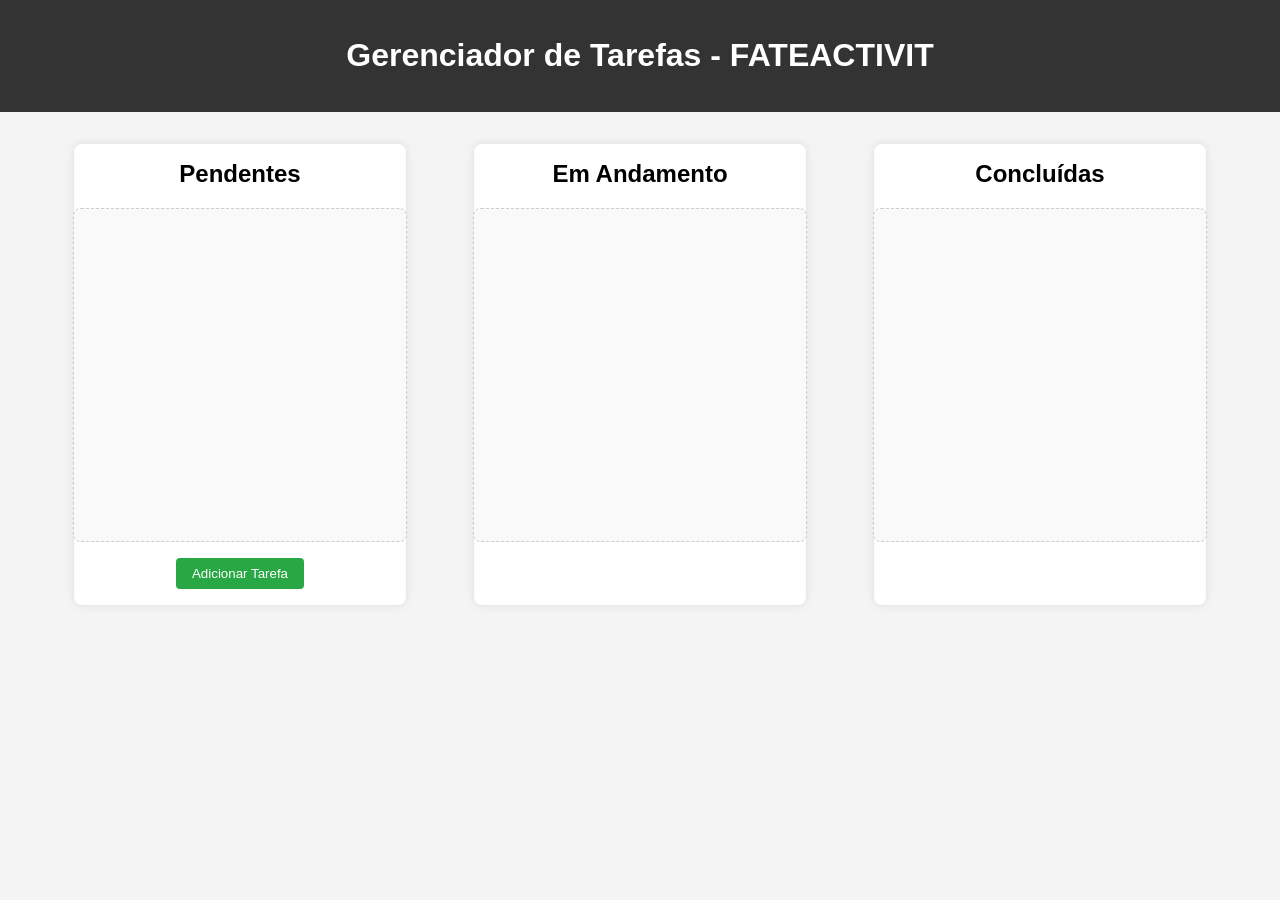
<file: ProjetoFinal/index.html>
<!DOCTYPE html>
<html lang="en">
<head>
    <meta charset="UTF-8">
    <meta name="viewport" content="width=device-width, initial-scale=1.0">
    <title>Kanban Board</title>
    <link rel="stylesheet" href="styles.css">
</head>
<body>
    <header>
        <h1>Gerenciador de Tarefas - FATEACTIVIT</h1>
    </header>
    <div id="kanban-board">
        <div class="column">
            <h2>Pendentes</h2>
            <div id="pending-list" class="task-list"></div>
            <button id="add-task-btn">Adicionar Tarefa</button>
        </div>
        <div class="column">
            <h2>Em Andamento</h2>
            <div id="in-progress-list" class="task-list"></div>
        </div>
        <div class="column">
            <h2>Concluídas</h2>
            <div id="completed-list" class="task-list"></div>
        </div>
    </div>

    <div id="task-modal" class="modal">
        <div class="modal-content">
            <span class="close-btn">&times;</span>
            <form id="task-form">
                <input type="hidden" id="task-id">
                <div>
                    <label for="title">Título:</label>
                    <input type="text" id="title" required>
                </div>
                <div>
                    <label for="description">Descrição:</label>
                    <textarea id="description" required></textarea>
                </div>
                <div>
                    <label for="priority">Prioridade:</label>
                    <select id="priority" required>
                        <option value="Baixa">Baixa</option>
                        <option value="Média">Média</option>
                        <option value="Alta">Alta</option>
                    </select>
                </div>
                <div>
                    <label for="due-date">Data de Vencimento:</label>
                    <input type="date" id="due-date" required>
                </div>
                <div>
                    <label for="responsibles">Responsáveis:</label>
                    <input type="text" id="responsibles" required>
                </div>
                <div>
                    <label for="status">Status:</label>
                    <select id="status" required>
                        <option value="Pendente">Pendente</option>
                        <option value="Em Andamento">Em Andamento</option>
                        <option value="Concluída">Concluída</option>
                    </select>
                </div>
                <button type="submit">Salvar Tarefa</button>
            </form>
        </div>
    </div>
    <script src="db.js"></script>
    <script src="js-app.js"></script>
</body>
</html>
</file>
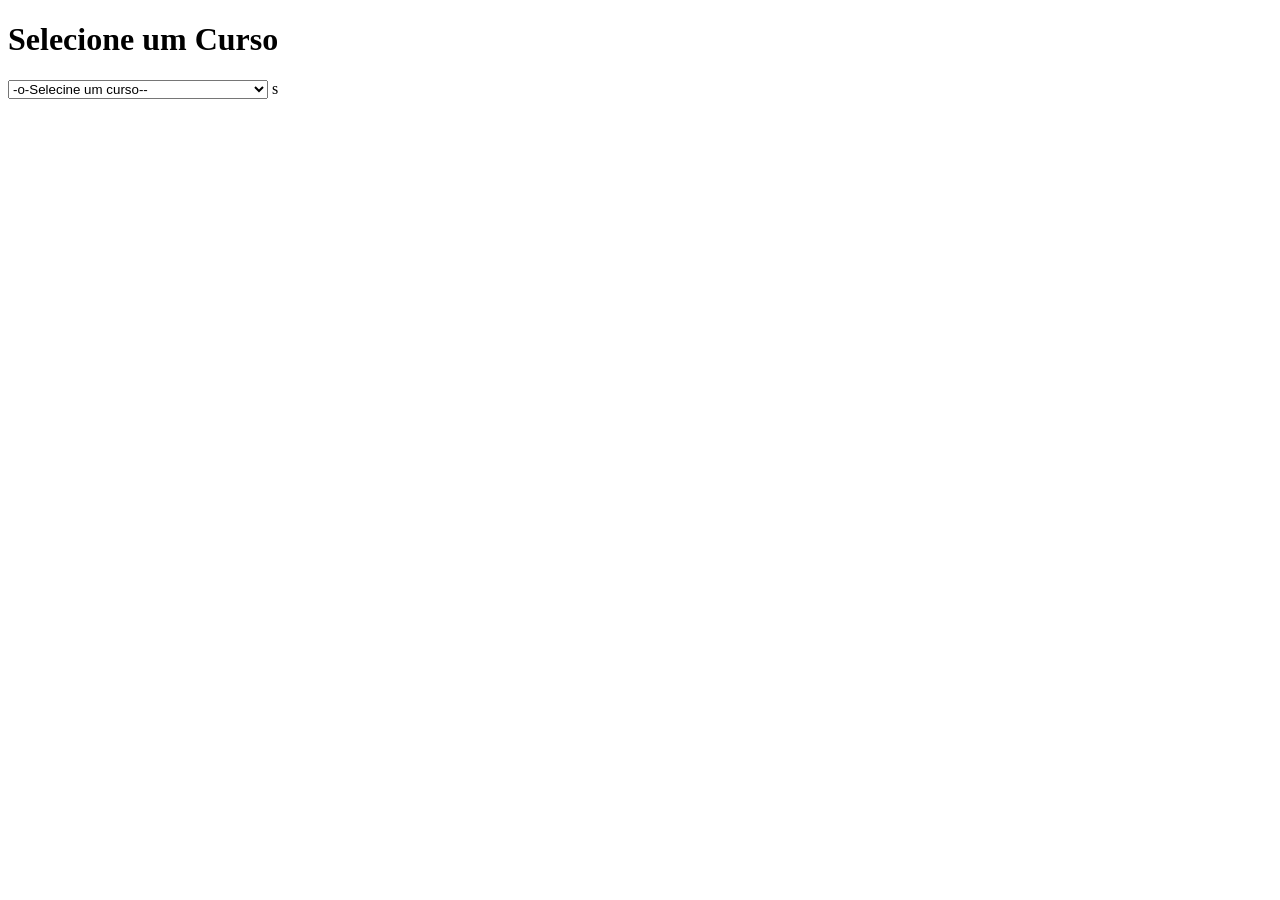
<file: ATIVIDADE16/ATIVIDADE16.html>
<!DOCTYPE html>
<html lang="pt-BR">
<head>
    <meta charset="UTF-8">
    <meta name="viewport" content="width=device-width, initial-scale=1.0">
    <title>Seleção de Cursos</title>
    <script>
        function abrirCurso() {
            const select = document.getElementById('cursos');
            const cursoSelecionado = select.value;

            if (cursoSelecionado) {
                const confirmar = confirm(`Você realmente deseja abrir a janela com informações sobre ${cursoSelecionado}?`);
                if (confirmar) {
                    let conteudoCurso;
                    switch (cursoSelecionado) {
                        case 'Fabricação Mecânica':
                            conteudoCurso = `
                                <h1>Fabricação Mecânica</h1>
                                <p>O curso de Fabricação Mecânica forma profissionais capazes de atuar em processos de fabricação, 
                                como usinagem, soldagem, conformação e montagem de produtos. O curso também abrange o controle de qualidade 
                                e a gestão de processos produtivos.</p>
                            `;
                            break;
                        case 'Análise e Desenvolvimento de Sistemas':
                            conteudoCurso = `
                                <h1>Análise e Desenvolvimento de Sistemas</h1>
                                <p>O curso de Análise e Desenvolvimento de Sistemas prepara profissionais para projetar, implementar e 
                                manter sistemas de informação, utilizando tecnologias e linguagens de programação modernas. O curso também 
                                aborda a análise de requisitos e a gestão de projetos de software.</p>
                            `;
                            break;
                        case 'Polímeros':
                            conteudoCurso = `
                                <h1>Polímeros</h1>
                                <p>O curso de Polímeros capacita profissionais para atuar na transformação e processamento de materiais 
                                poliméricos, desenvolvendo novos materiais e produtos plásticos, além de realizar controle de qualidade 
                                e gestão de produção.</p>
                            `;
                            break;
                        case 'Projetos Mecânicos':
                            conteudoCurso = `
                                <h1>Projetos Mecânicos</h1>
                                <p>O curso de Projetos Mecânicos forma profissionais aptos a desenvolver, analisar e supervisionar projetos 
                                de sistemas mecânicos, utilizando ferramentas de desenho assistido por computador (CAD) e realizando cálculos 
                                estruturais e térmicos.</p>
                            `;
                            break;
                        case 'Gestão Empresarial':
                            conteudoCurso = `
                                <h1>Gestão Empresarial</h1>
                                <p>O curso de Gestão Empresarial prepara profissionais para administrar empresas e negócios, com foco em 
                                planejamento estratégico, finanças, marketing, recursos humanos e operações. O curso também aborda a tomada 
                                de decisões e a liderança organizacional.</p>
                            `;
                            break;
                        case 'Logística':
                            conteudoCurso = `
                                <h1>Logística</h1>
                                <p>O curso de Logística capacita profissionais para gerenciar e otimizar processos logísticos, incluindo 
                                armazenamento, distribuição, transporte e gestão de estoques. O curso também aborda a cadeia de suprimentos 
                                e a logística reversa.</p>
                            `;
                            break;
                        default:
                            conteudoCurso = "<h1>Curso não encontrado</h1>";
                    }

                    const novaJanela = window.open('', '', 'width=600,height=300');
                    novaJanela.document.write(conteudoCurso);
                }
            }
        }
    </script>
</head>
<body>
    <h1>Selecione um Curso</h1>
    <select id="cursos" onchange="abrirCurso()">
        <option value="">-o-Selecine um curso--</option>
        <option value="Fabricação Mecânica">Fabricação Mecânica</option>
        <option value="Análise e Desenvolvimento de Sistemas">Análise e Desenvolvimento de Sistemas</option>
        <option value="Polímeros">Polímeros</option>
        <option value="Projetos Mecânicos">Projetos Mecânicos</option>
        <option value="Gestão Empresarial">Gestão Empresarial</option>
        <option value="Logística">Logística</option>
    </select>
</body>
</html>
s
</file>
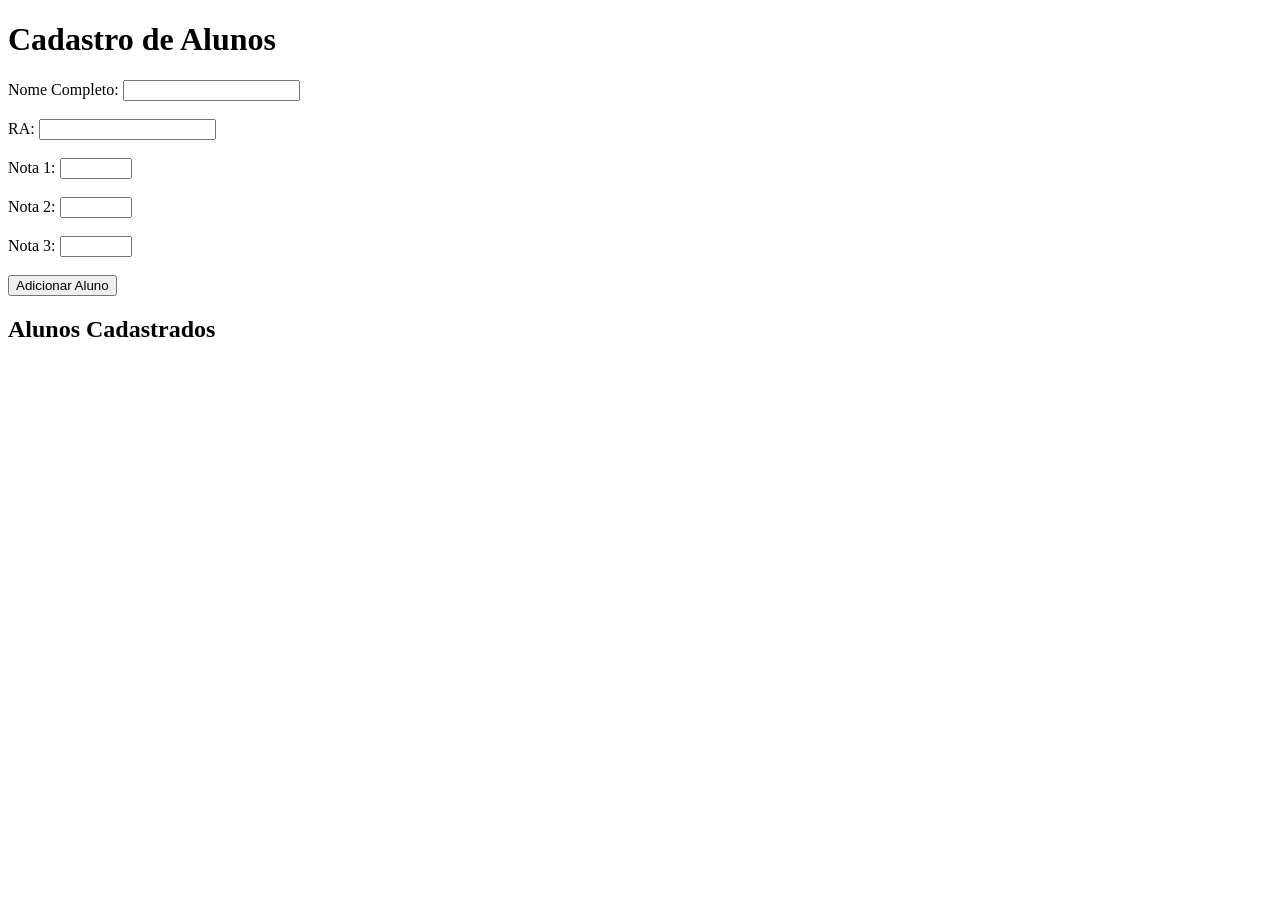
<file: ATIVIDADEEXTRA/ATIVIDADEEXTRA.html>
<!DOCTYPE html>
<html lang="pt-BR">
<head>
    <meta charset="UTF-8">
    <meta name="viewport" content="width=device-width, initial-scale=1.0">
    <title>Cadastro de Alunos</title>
    <style>
        form {
            margin-bottom: 20px;
        }
        .result {
            margin-top: 20px;
        }
    </style>
    <script>
        let alunos = [];
        const maxAlunos = 10;

        function validarNome(nome) {
            return nome.trim().split(' ').length > 1;
        }

        function validarRA(ra) {
            return /^\d{5}$/.test(ra);
        }

        function validarNota(nota) {
            const n = parseFloat(nota);
            return !isNaN(n) && n >= 0 && n <= 10;
        }

        function calcularMedia(n1, n2, n3) {
            return ((parseFloat(n1) + parseFloat(n2) + parseFloat(n3)) / 3).toFixed(2);
        }

        function adicionarAluno(event) {
            event.preventDefault();

            const nome = document.getElementById('nome').value;
            const ra = document.getElementById('ra').value;
            const nota1 = document.getElementById('nota1').value;
            const nota2 = document.getElementById('nota2').value;
            const nota3 = document.getElementById('nota3').value;

            if (!validarNome(nome)) {
                alert('Nome completo deve conter pelo menos um nome e um sobrenome.');
                return;
            }

            if (!validarRA(ra)) {
                alert('RA deve conter exatamente 5 dígitos numéricos.');
                return;
            }

            if (!validarNota(nota1) || !validarNota(nota2) || !validarNota(nota3)) {
                alert('Notas devem estar entre 0 e 10.');
                return;
            }

            const media = calcularMedia(nota1, nota2, nota3);

            alunos.push({
                nome: nome,
                ra: ra,
                media: media
            });

            document.getElementById('formAluno').reset();

            if (alunos.length >= maxAlunos) {
                mostrarResultados();
            } else {
                atualizarListaAlunos();
            }
        }

        function atualizarListaAlunos() {
            const lista = document.getElementById('listaAlunos');
            lista.innerHTML = '';
            alunos.forEach((aluno, index) => {
                const item = document.createElement('li');
                item.textContent = `${index + 1}. Nome: ${aluno.nome}, RA: ${aluno.ra}, Média: ${aluno.media}`;
                lista.appendChild(item);
            });
        }

        function mostrarResultados() {
            const mediaGeral = (alunos.reduce((sum, aluno) => sum + parseFloat(aluno.media), 0) / alunos.length).toFixed(2);
            const resultados = document.getElementById('resultados');
            resultados.innerHTML = `
                <h2>Resultados Finais</h2>
                <ul id="listaAlunos"></ul>
                <p><strong>Média Geral da Turma:</strong> ${mediaGeral}</p>
            `;
            atualizarListaAlunos();
        }
    </script>
</head>
<body>
    <h1>Cadastro de Alunos</h1>
    <form id="formAluno" onsubmit="adicionarAluno(event)">
        <label for="nome">Nome Completo:</label>
        <input type="text" id="nome" required><br><br>

        <label for="ra">RA:</label>
        <input type="text" id="ra" maxlength="5" required><br><br>

        <label for="nota1">Nota 1:</label>
        <input type="number" id="nota1" min="0" max="10" step="0.01" required><br><br>

        <label for="nota2">Nota 2:</label>
        <input type="number" id="nota2" min="0" max="10" step="0.01" required><br><br>

        <label for="nota3">Nota 3:</label>
        <input type="number" id="nota3" min="0" max="10" step="0.01" required><br><br>

        <button type="submit">Adicionar Aluno</button>
    </form>

    <div class="result" id="resultados">
        <h2>Alunos Cadastrados</h2>
        <ul id="listaAlunos"></ul>
    </div>
</body>
</html>
</file>
<file: ProjetoFinal/styles.css>
body {
  font-family: Arial, sans-serif;
  margin: 0;
  padding: 0;
  display: flex;
  flex-direction: column;
  align-items: center;
  background-color: #f4f4f4;
}

header {
  background-color: #333;
  color: #fff;
  width: 100%;
  padding: 1rem;
  text-align: center;
}

main {
  display: flex;
  justify-content: space-around;
  width: 100%;
  padding: 2rem;
}

#kanban-board {
  display: flex;
  justify-content: space-around;
  width: 100%;
  max-width: 1200px;
  margin-top: 2rem; /* Adiciona margem superior para afastar do header */
}

.column {
  background-color: #fff;
  padding: 1rem;
  border-radius: 8px;
  box-shadow: 0 0 10px rgba(0, 0, 0, 0.1);
  width: 25%;
  display: flex;
  flex-direction: column;
  align-items: center;
}

.column h2 {
  margin-top: 0;
}

.task-list {
  width: 100%;
  min-height: 300px;
  padding: 1rem;
  background-color: #f9f9f9;
  border: 1px dashed #ccc;
  border-radius: 8px;
  display: flex;
  flex-direction: column;
}

.task {
  background-color: #e3e3e3;
  padding: 1rem;
  margin: 0.5rem 0;
  border-radius: 4px;
  cursor: move;
}

#add-task-btn {
  margin-top: 1rem;
  padding: 0.5rem 1rem;
  background-color: #28a745;
  color: #fff;
  border: none;
  border-radius: 4px;
  cursor: pointer;
}

#add-task-btn:hover {
  background-color: #218838;
}

.modal {
  display: none;
  position: fixed;
  z-index: 1;
  left: 0;
  top: 0;
  width: 100%;
  height: 100%;
  overflow: auto;
  background-color: rgb(0, 0, 0);
  background-color: rgba(0, 0, 0, 0.4);
}

.modal-content {
  background-color: #fff;
  margin: 15% auto;
  padding: 20px;
  border: 1px solid #888;
  width: 80%;
  max-width: 500px;
  border-radius: 8px;
}

.close-btn {
  color: #aaa;
  float: right;
  font-size: 28px;
  font-weight: bold;
}

.close-btn:hover,
.close-btn:focus {
  color: black;
  text-decoration: none;
  cursor: pointer;
}

form div {
  margin-bottom: 1rem;
}

form label {
  display: block;
  margin-bottom: 0.5rem;
}

form input, form select, form textarea {
  width: 100%;
  padding: 0.5rem;
  border: 1px solid #ccc;
  border-radius: 4px;
}

.task.completed {
  background-color: #d4edda;
  border: 1px solid #c3e6cb;
}

.task.due-soon {
  background-color: #fff3cd;
  border: 1px solid #ffeeba;
}

.task.overdue {
  background-color: #f8d7da;
  border: 1px solid #f5c6cb;
}
</file>
